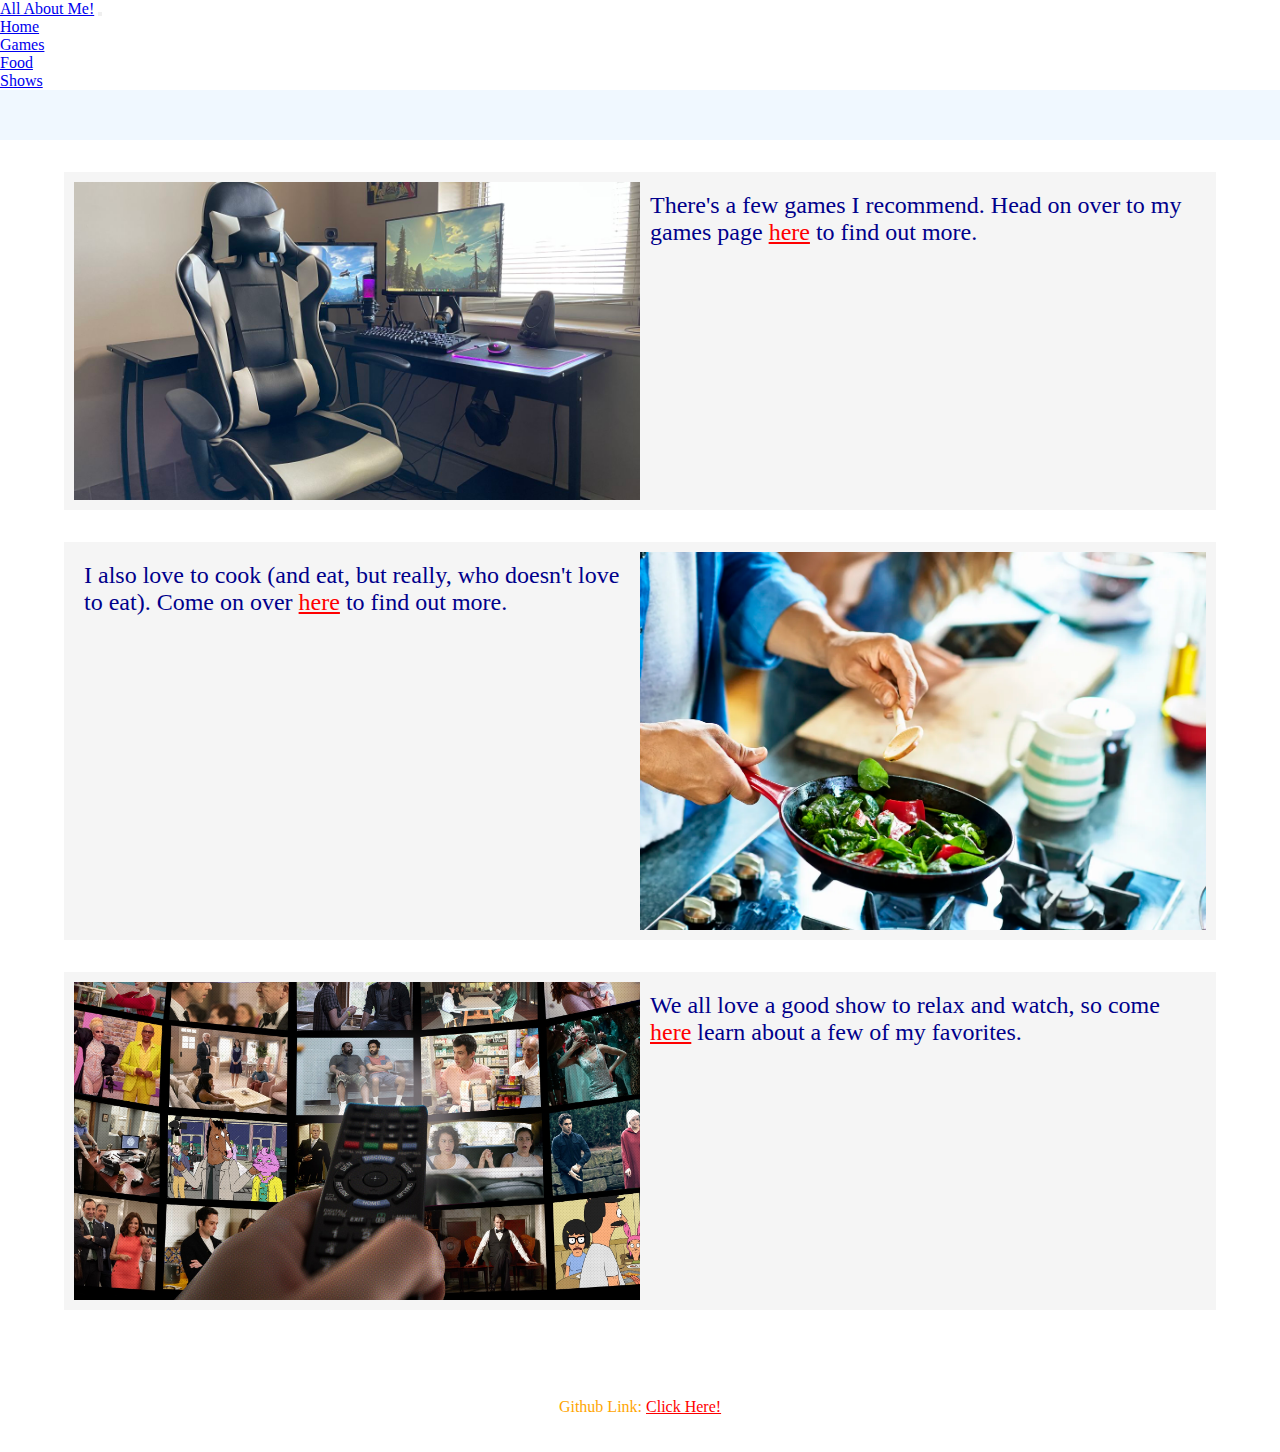
<file: index.html>
<!DOCTYPE html>
<html>

<head>
    <link rel="stylesheet" href="https://stackpath.bootstrapcdn.com/bootstrap/4.1.3/css/bootstrap.min.css" integrity="sha384-MCw98/SFnGE8fJT3GXwEOngsV7Zt27NXFoaoApmYm81iuXoPkFOJwJ8ERdknLPMO" crossorigin="anonymous">
    <link rel="stylesheet" href="/css/styles.css" />
    <title>All About Nick</title>
    <meta charset='UTF-8' name='viewport' content='width=device-width, initial-scale=1.0, maximum-scale=1.0' />
</head>

<body>
    <nav class="navbar navbar-expand-lg navbar-dark bg-dark">
        <a class="navbar-brand brand-font" href="/index.html">All About Me!</a>
        <button class="navbar-toggler" type="button" data-toggle="collapse" data-target="#navbarNav" aria-controls="navbarNav" aria-expanded="false" aria-label="Toggle navigation">
      <span class="navbar-toggler-icon"></span>
    </button>
        <div class="collapse navbar-collapse" id="navbarNav">
            <ul class="navbar-nav mr-auto">
                <li class="nav-item active">
                    <a class="nav-link" href="/index.html">Home</a>
                </li>
                <li class="nav-item">
                    <a class="nav-link" href="/pages/games.html">Games</a>
                </li>
                <li class="nav-item">
                    <a class="nav-link" href="/pages/cooking.html">Food</a>
                </li>
                <li class="nav-item">
                    <a class="nav-link" href="/pages/shows.html">Shows</a>
                </li>
        </div>
    </nav>

    <div class="spacer"></div>

    <div class="section">
        <img src="images/gaming.jpg" class="sectionImage" />
        <p class="paragraph">There's a few games I recommend. Head on over to my games page <a href="/pages/games.html" class="redText">here</a> to find out more.
        </p>
    </div>
    <div class="section">
        <p class="paragraph">I also love to cook (and eat, but really, who doesn't love to eat). Come on over <a href="/pages/cooking.html" class="redText">here</a> to find out more.
        </p>
        <img src="images/cooking.jpg" class="sectionImage" />
    </div>
    <div class="section">
        <img src="images/shows.jpg" class="sectionImage" />
        <p class="paragraph">We all love a good show to relax and watch, so come <a href="/pages/shows.html" class="redText">here</a> learn about a few of my favorites.
        </p>
    </div>



    <footer class="container-fluid footer bg-dark">Github Link: <a href="https://github.com/pixtonn/creative-project2" class="redText">Click Here!</a></footer>
</body>

</html>
</file>
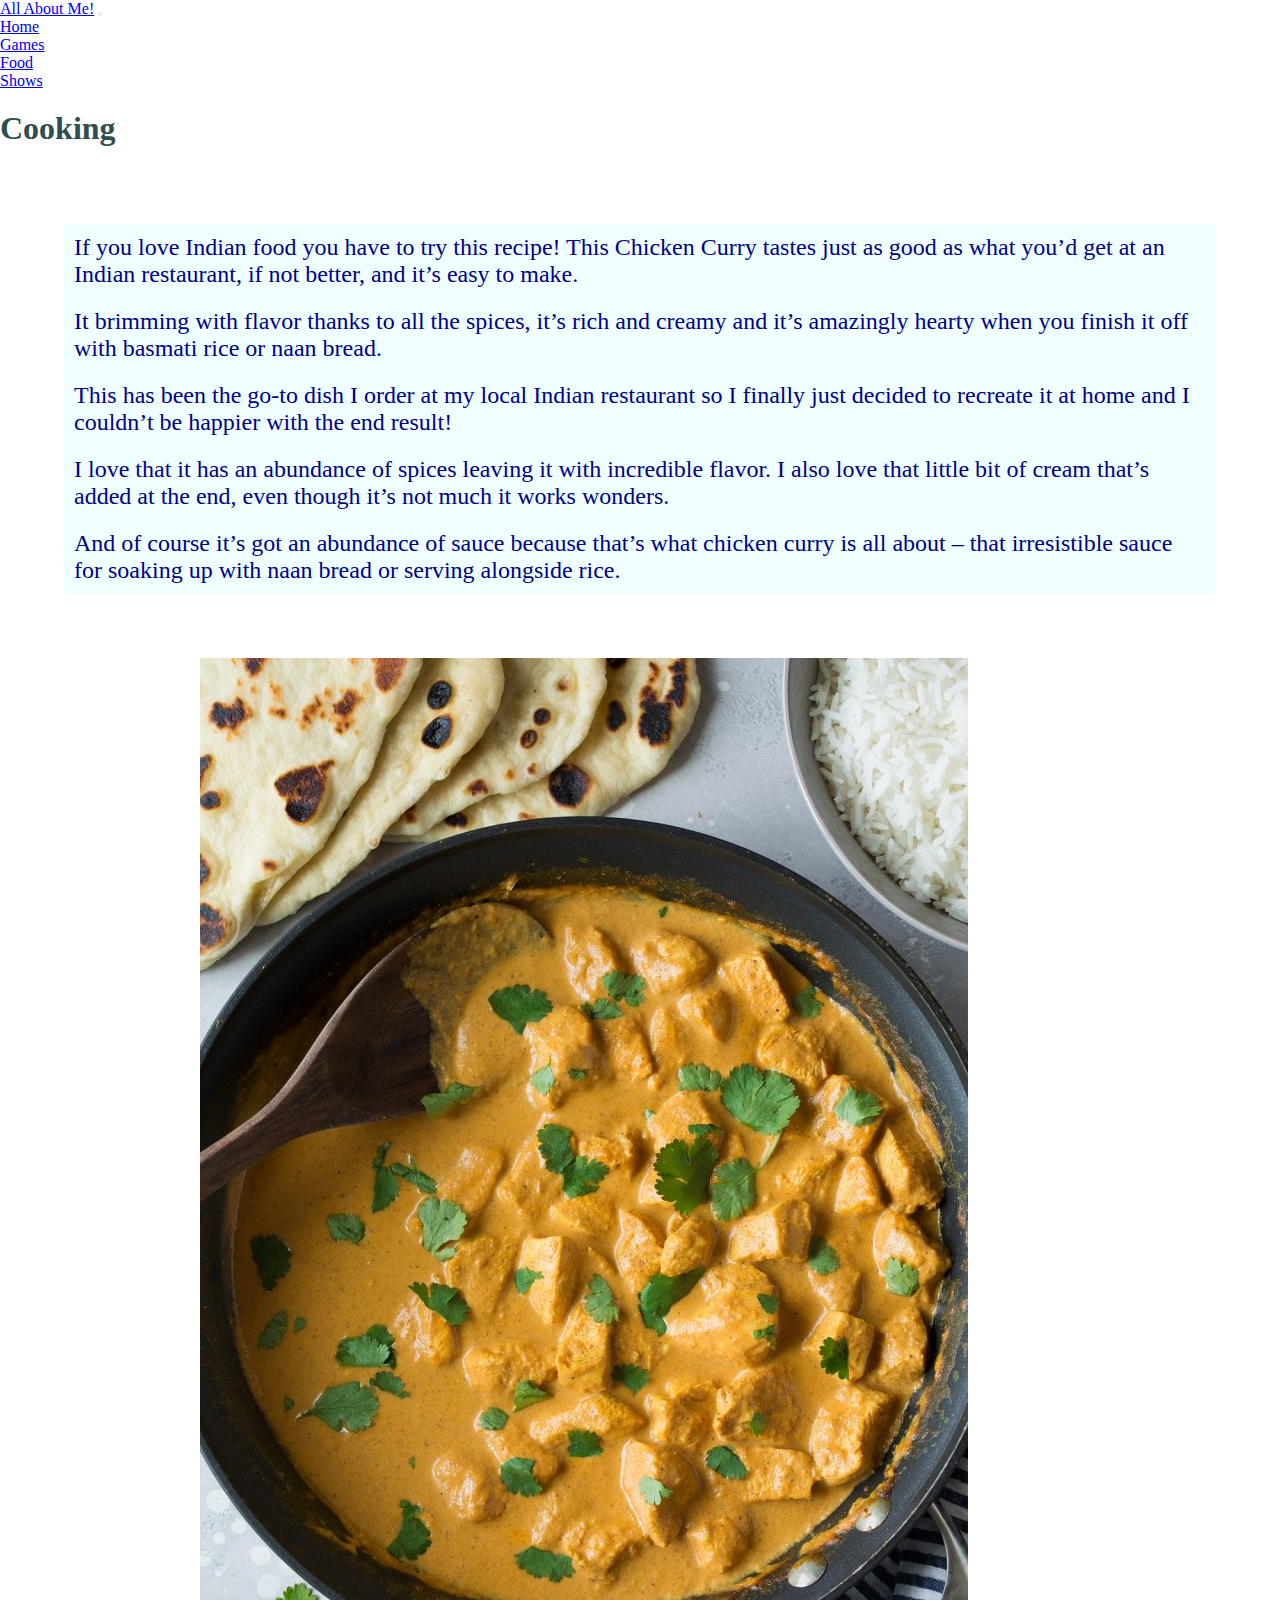
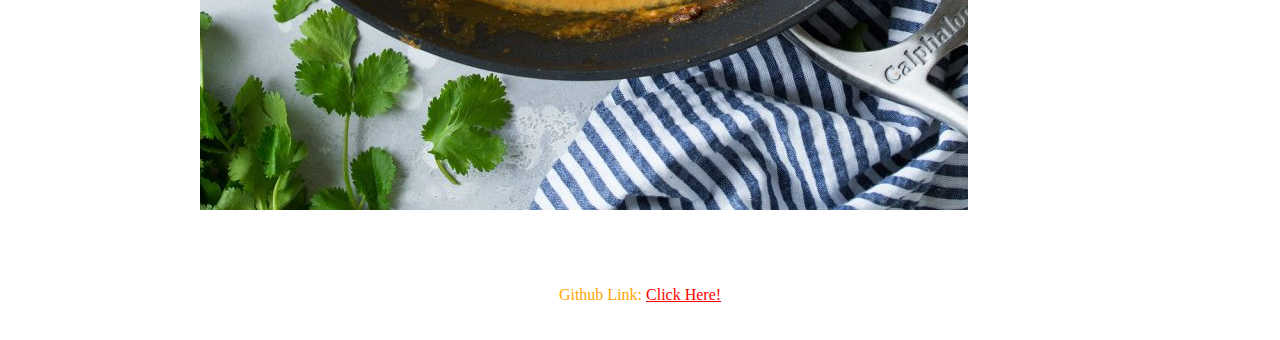
<file: pages/cooking.html>
<html lang='en'>

<head>
    <link rel="stylesheet" href="https://stackpath.bootstrapcdn.com/bootstrap/4.1.3/css/bootstrap.min.css" integrity="sha384-MCw98/SFnGE8fJT3GXwEOngsV7Zt27NXFoaoApmYm81iuXoPkFOJwJ8ERdknLPMO" crossorigin="anonymous">
    <link rel="stylesheet" href="/css/styles.css" />
    <title>All About Nick</title>
    <meta charset='UTF-8' name='viewport' content='width=device-width, initial-scale=1.0, maximum-scale=1.0' />
</head>

<body>
    <nav class="navbar navbar-expand-lg navbar-dark bg-dark">
        <a class="navbar-brand brand-font" href="/index.html">All About Me!</a>
        <button class="navbar-toggler" type="button" data-toggle="collapse" data-target="#navbarNav" aria-controls="navbarNav" aria-expanded="false" aria-label="Toggle navigation">
      <span class="navbar-toggler-icon"></span>
    </button>
        <div class="collapse navbar-collapse" id="navbarNav">
            <ul class="navbar-nav mr-auto">
                <li class="nav-item active">
                    <a class="nav-link" href="/index.html">Home</a>
                </li>
                <li class="nav-item">
                    <a class="nav-link" href="/pages/games.html">Games</a>
                </li>
                <li class="nav-item">
                    <a class="nav-link" href="/pages/cooking.html">Food</a>
                </li>
                <li class="nav-item">
                    <a class="nav-link" href="/pages/shows.html">Shows</a>
                </li>
        </div>
        </div>
    </nav>

    <div class="d-flex justify-content-center">
        <h1 class="heading">Cooking</h1>
    </div>
    <div class="cooking">
        <p class="paragraph">If you love Indian food you have to try this recipe! This Chicken Curry tastes just as good as what you’d get at an Indian restaurant, if not better, and it’s easy to make.</p>
        <p class="paragraph">It brimming with flavor thanks to all the spices, it’s rich and creamy and it’s amazingly hearty when you finish it off with basmati rice or naan bread.</p>
        <p class="paragraph">This has been the go-to dish I order at my local Indian restaurant so I finally just decided to recreate it at home and I couldn’t be happier with the end result!</p>
        <p class="paragraph">I love that it has an abundance of spices leaving it with incredible flavor. I also love that little bit of cream that’s added at the end, even though it’s not much it works wonders.</p>
        <p class="paragraph">And of course it’s got an abundance of sauce because that’s what chicken curry is all about – that irresistible sauce for soaking up with naan bread or serving alongside rice.</p>
    </div>
    <img src="../images/cooking/curry.jpg" class="largeImage" />

    <footer class="container-fluid footer bg-dark">Github Link: <a href="https://github.com/pixtonn/creative-project2" class="redText">Click Here!</a></footer>
</body>

</html>
</file>
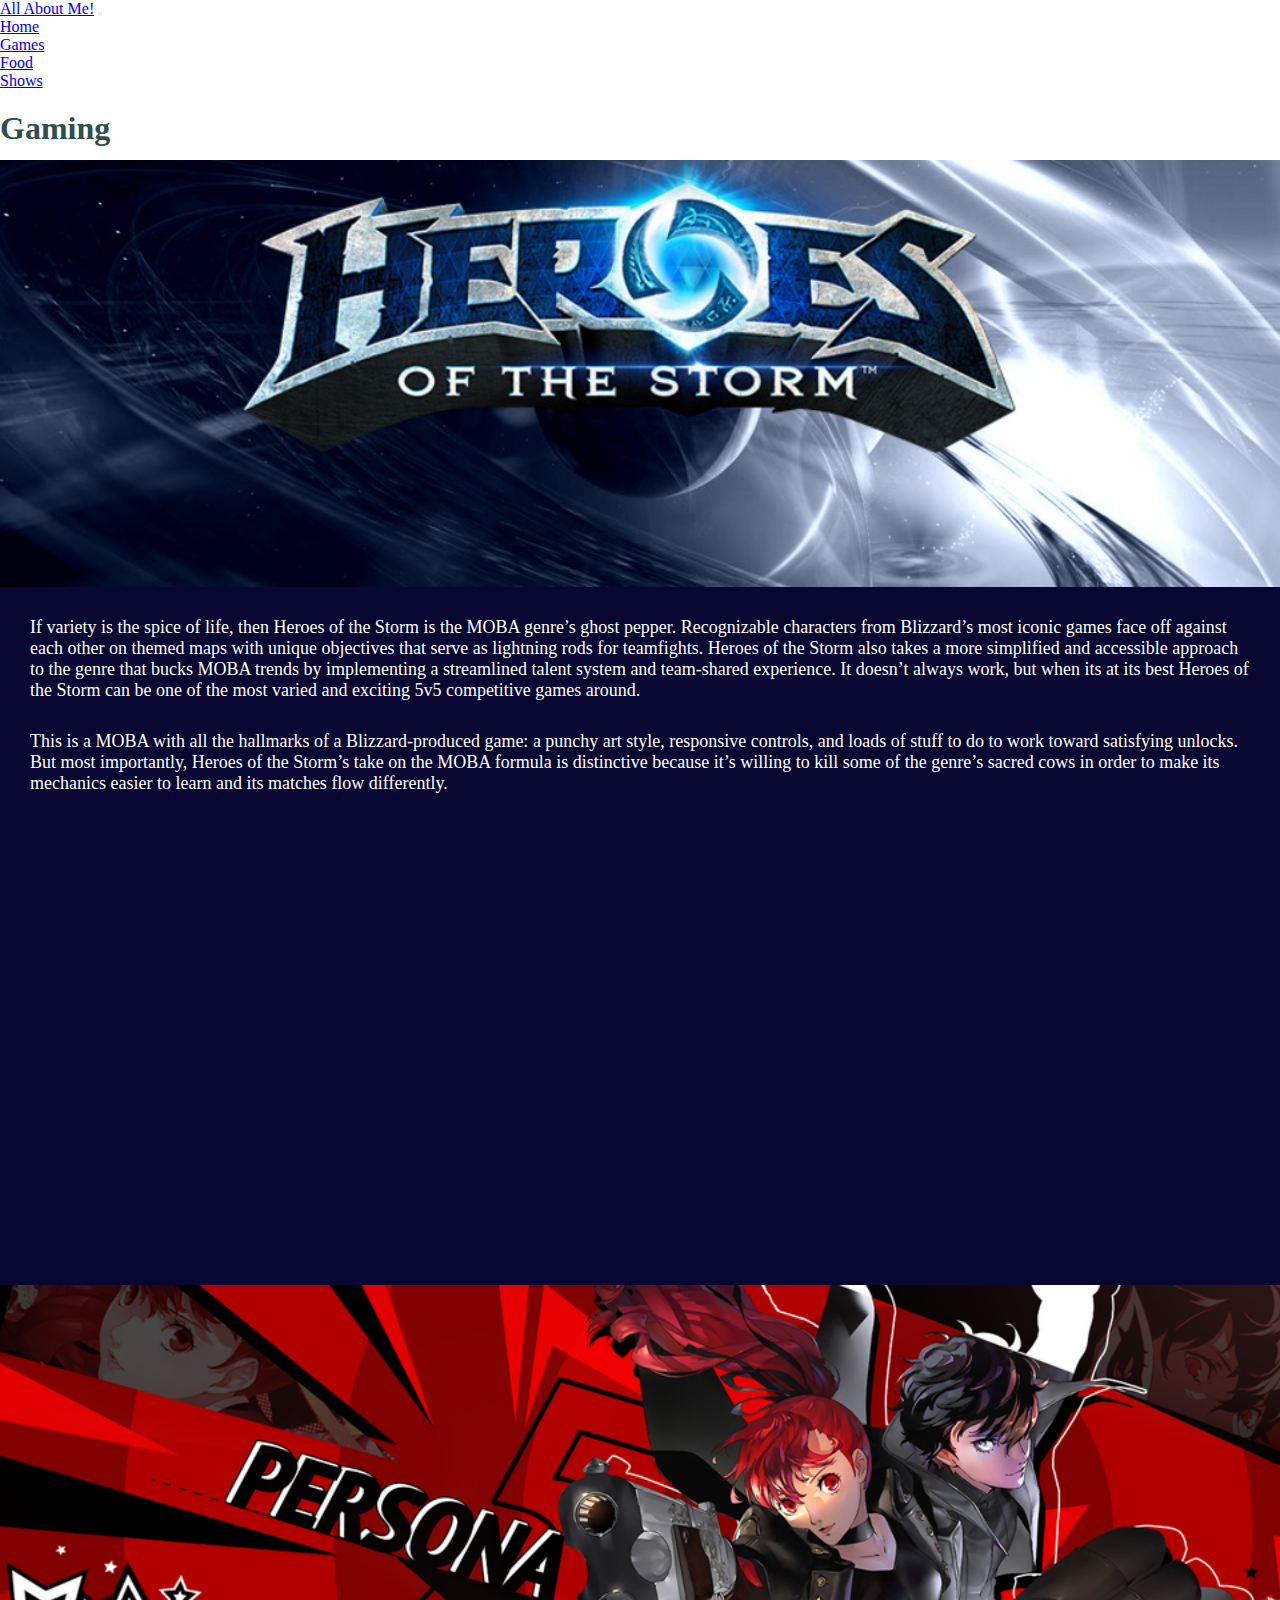
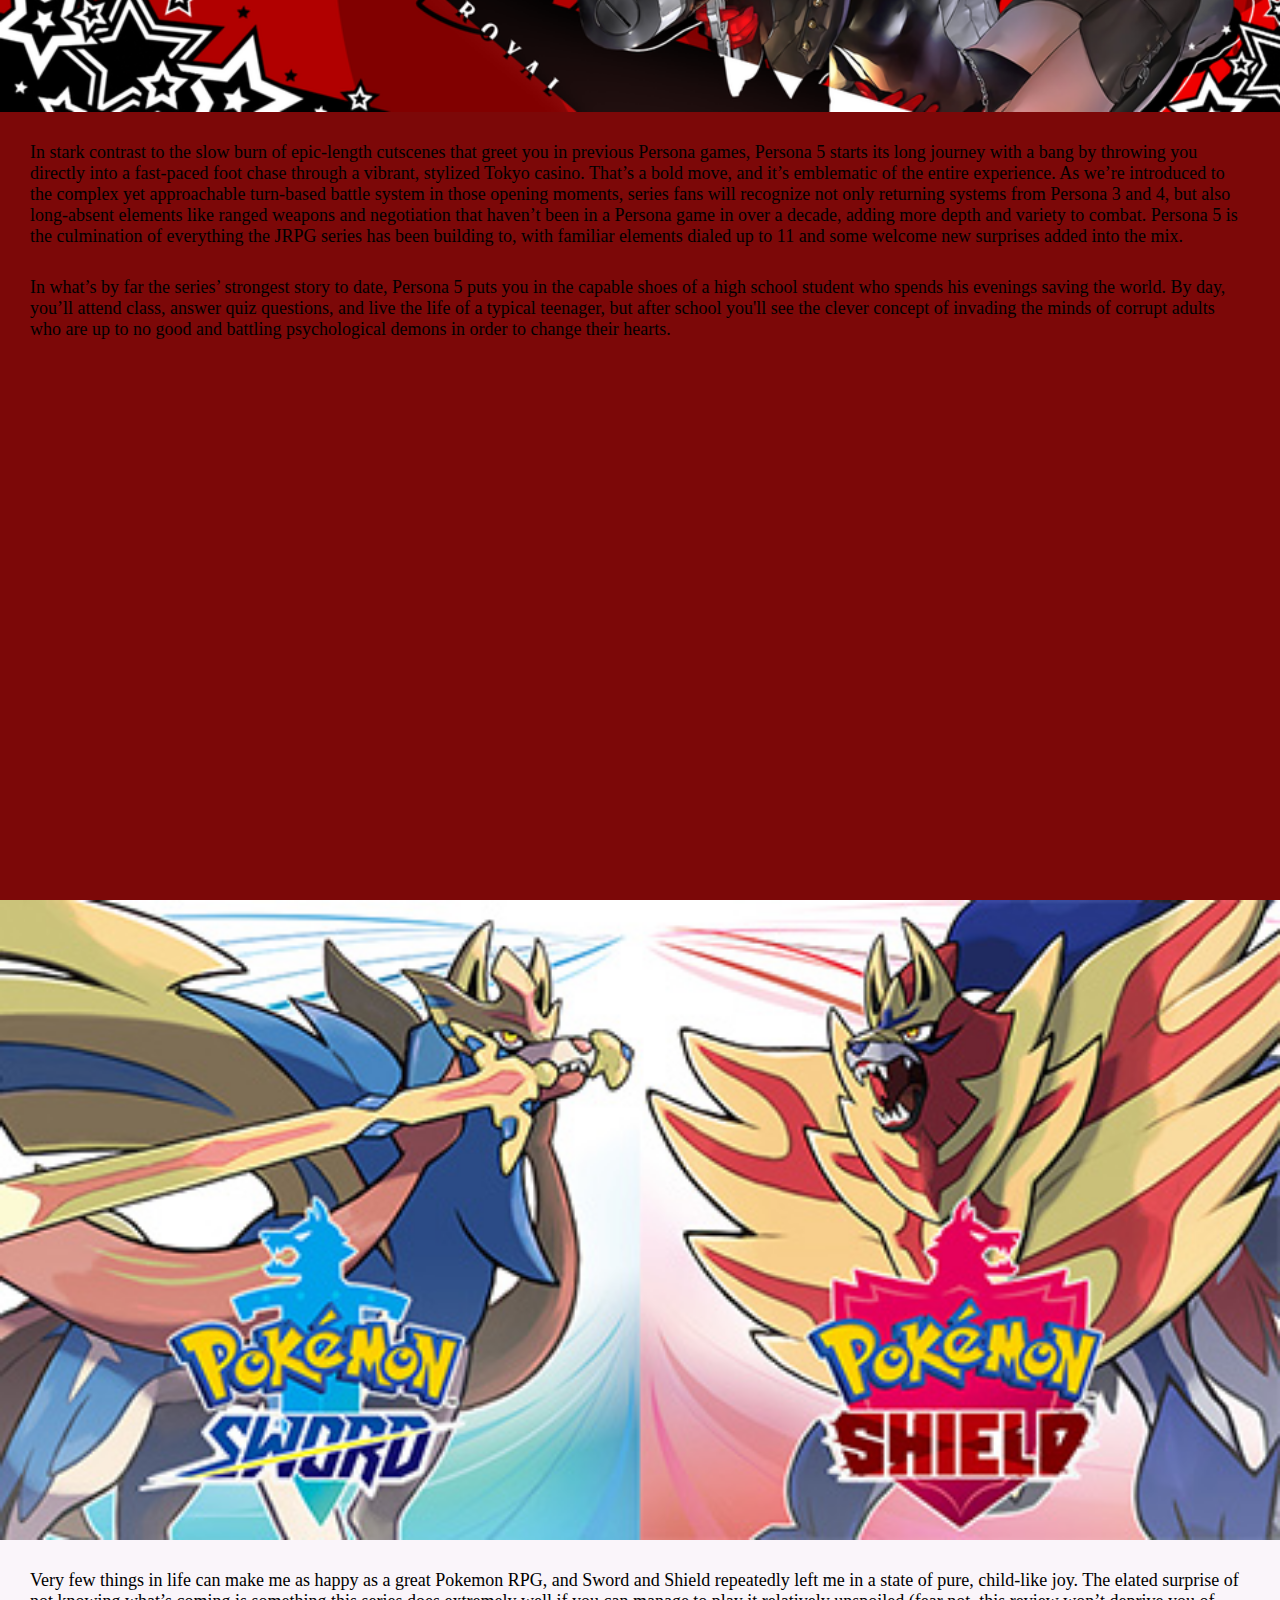
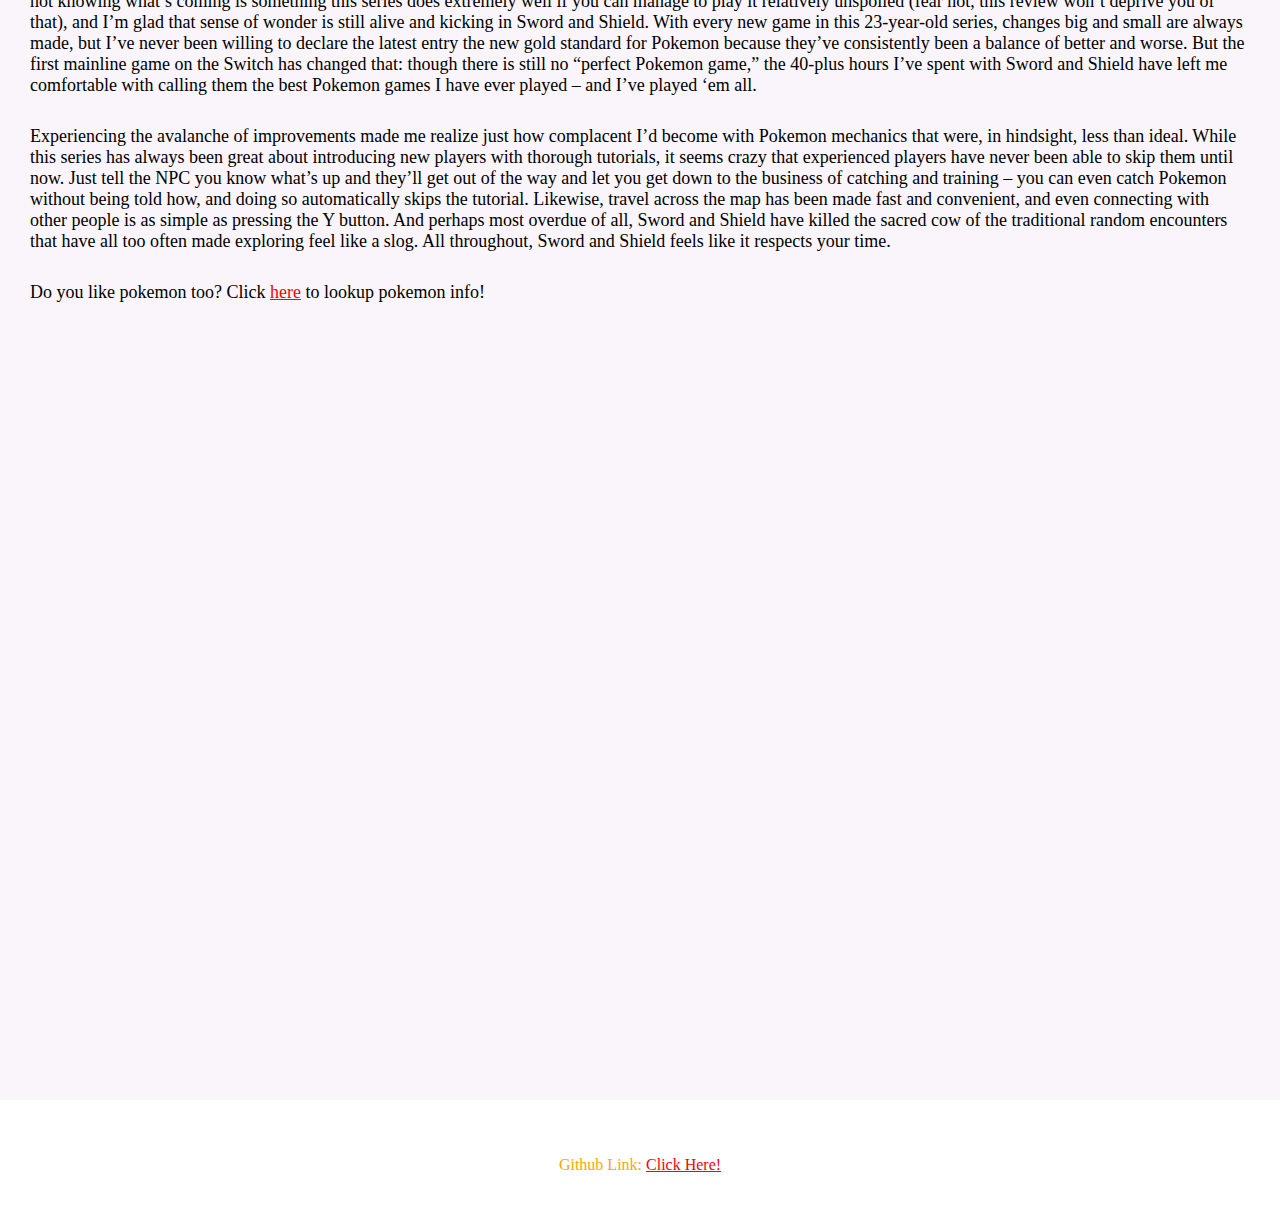
<file: pages/games.html>
<html lang='en'>

<head>
    <link rel="stylesheet" href="https://stackpath.bootstrapcdn.com/bootstrap/4.1.3/css/bootstrap.min.css"
        integrity="sha384-MCw98/SFnGE8fJT3GXwEOngsV7Zt27NXFoaoApmYm81iuXoPkFOJwJ8ERdknLPMO" crossorigin="anonymous">
    <link rel="stylesheet" type="text/css" href="/css/styles.css" />
    <title>All About Nick</title>
    <meta charset='UTF-8' name='viewport' content='width=device-width, initial-scale=1.0, maximum-scale=1.0' />
</head>

<body>
    <nav class="navbar navbar-expand-lg navbar-dark bg-dark">
        <a class="navbar-brand brand-font" href="/index.html">All About Me!</a>
        <button class="navbar-toggler" type="button" data-toggle="collapse" data-target="#navbarNav"
            aria-controls="navbarNav" aria-expanded="false" aria-label="Toggle navigation">
            <span class="navbar-toggler-icon"></span>
        </button>
        <div class="collapse navbar-collapse" id="navbarNav">
            <ul class="navbar-nav mr-auto">
                <li class="nav-item active">
                    <a class="nav-link" href="/index.html">Home</a>
                </li>
                <li class="nav-item">
                    <a class="nav-link" href="/pages/games.html">Games</a>
                </li>
                <li class="nav-item">
                    <a class="nav-link" href="/pages/cooking.html">Food</a>
                </li>
                <li class="nav-item">
                    <a class="nav-link" href="/pages/shows.html">Shows</a>
                </li>
        </div>
    </nav>

    <div class="d-flex justify-content-center">
        <h1 class="heading">Gaming</h1>
    </div>

    <div class="gamingSection hots">
        <img src="/images/gaming/hots.jpg" class="gamingImage" />
        <p class="gameDescription">If variety is the spice of life, then Heroes of the Storm is the MOBA genre’s ghost
            pepper. Recognizable characters from Blizzard’s most iconic games face off against each other on themed maps
            with unique objectives that serve as lightning rods
            for teamfights. Heroes of the Storm also takes a more simplified and accessible approach to the genre that
            bucks MOBA trends by implementing a streamlined talent system and team-shared experience. It doesn’t always
            work, but when its at its
            best Heroes of the Storm can be one of the most varied and exciting 5v5 competitive games around.</p>
        <p class="gameDescription">This is a MOBA with all the hallmarks of a Blizzard-produced game: a punchy art
            style, responsive controls, and loads of stuff to do to work toward satisfying unlocks. But most
            importantly, Heroes of the Storm’s take on the MOBA formula is distinctive
            because it’s willing to kill some of the genre’s sacred cows in order to make its mechanics easier to learn
            and its matches flow differently.
        </p>
    </div>
    <div class="gamingSection persona5">
        <img src="/images/gaming/persona5.jpg" class="gamingImage" />
        <p class="gameDescription">
            In stark contrast to the slow burn of epic-length cutscenes that greet you in previous Persona games,
            Persona 5 starts its long journey with a bang by throwing you directly into a fast-paced foot chase through
            a vibrant, stylized Tokyo casino. That’s
            a bold move, and it’s emblematic of the entire experience. As we’re introduced to the complex yet
            approachable turn-based battle system in those opening moments, series fans will recognize not only
            returning systems from Persona 3 and 4, but
            also long-absent elements like ranged weapons and negotiation that haven’t been in a Persona game in over a
            decade, adding more depth and variety to combat. Persona 5 is the culmination of everything the JRPG series
            has been building to, with
            familiar elements dialed up to 11 and some welcome new surprises added into the mix.
        </p>
        <p class="gameDescription">In what’s by far the series’ strongest story to date, Persona 5 puts you in the
            capable shoes of a high school student who spends his evenings saving the world. By day, you’ll attend
            class, answer quiz questions, and live the life of a typical
            teenager, but after school you'll see the clever concept of invading the minds of corrupt adults who are up
            to no good and battling psychological demons in order to change their hearts.</p>
    </div>
    <div class="gamingSection pokemon">
        <img src="/images/gaming/pokemon.jpg" class="gamingImage" />
        <p class="gameDescription">Very few things in life can make me as happy as a great Pokemon RPG, and Sword and
            Shield repeatedly left me in a state of pure, child-like joy. The elated surprise of not knowing what’s
            coming is something this series does extremely well if you
            can manage to play it relatively unspoiled (fear not, this review won’t deprive you of that), and I’m glad
            that sense of wonder is still alive and kicking in Sword and Shield. With every new game in this 23-year-old
            series, changes big and
            small are always made, but I’ve never been willing to declare the latest entry the new gold standard for
            Pokemon because they’ve consistently been a balance of better and worse. But the first mainline game on the
            Switch has changed that: though
            there is still no “perfect Pokemon game,” the 40-plus hours I’ve spent with Sword and Shield have left me
            comfortable with calling them the best Pokemon games I have ever played – and I’ve played ‘em all.</p>
        <p class="gameDescription">Experiencing the avalanche of improvements made me realize just how complacent I’d
            become with Pokemon mechanics that were, in hindsight, less than ideal. While this series has always been
            great about introducing new players with thorough tutorials,
            it seems crazy that experienced players have never been able to skip them until now. Just tell the NPC you
            know what’s up and they’ll get out of the way and let you get down to the business of catching and training
            – you can even catch Pokemon
            without being told how, and doing so automatically skips the tutorial. Likewise, travel across the map has
            been made fast and convenient, and even connecting with other people is as simple as pressing the Y button.
            And perhaps most overdue
            of all, Sword and Shield have killed the sacred cow of the traditional random encounters that have all too
            often made exploring feel like a slog. All throughout, Sword and Shield feels like it respects your time.
        </p>
        <p class="gameDescription">Do you like pokemon too? Click <a class="redText" href="/pages/pokemon.html">here</a> to lookup pokemon info!
        </p>
    </div>



    <footer class="container-fluid footer bg-dark">Github Link: <a href="https://github.com/pixtonn/creative-project2"
            class="redText">Click Here!</a></footer>
</body>

</html>
</file>
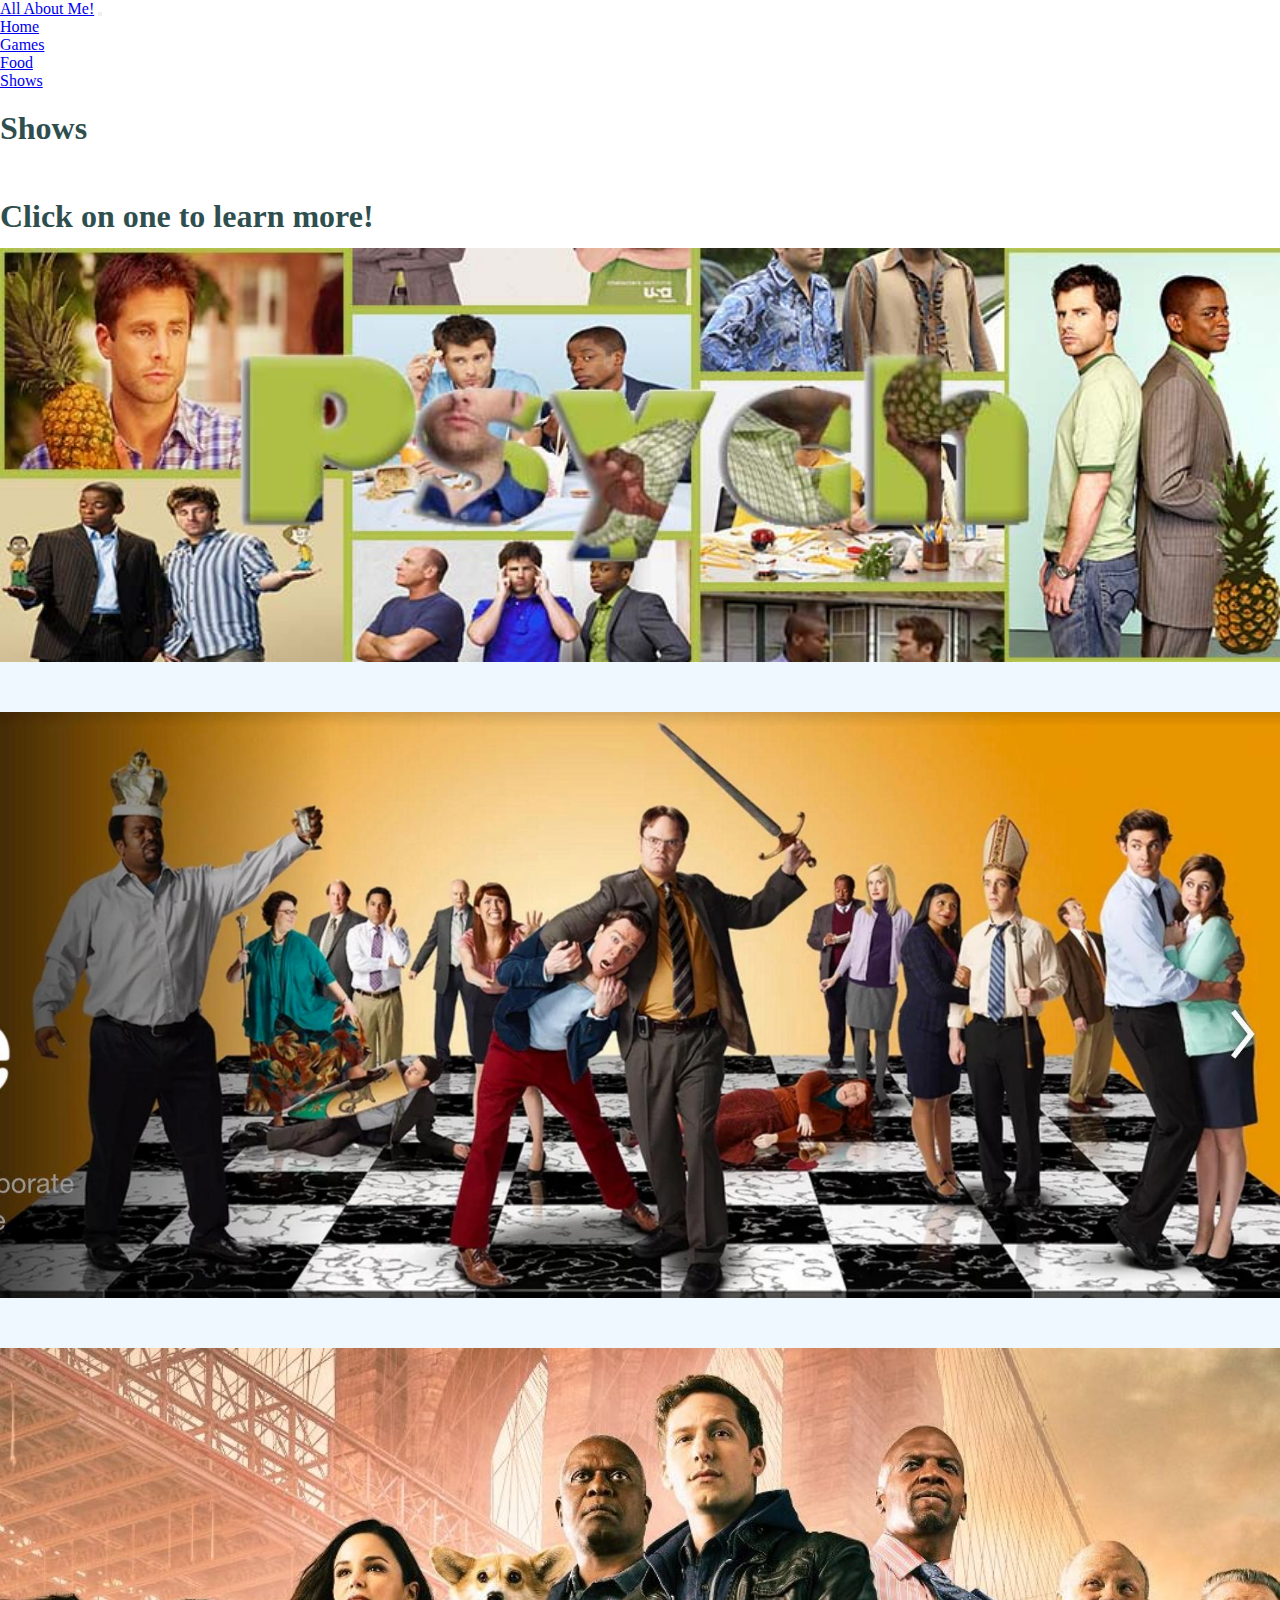
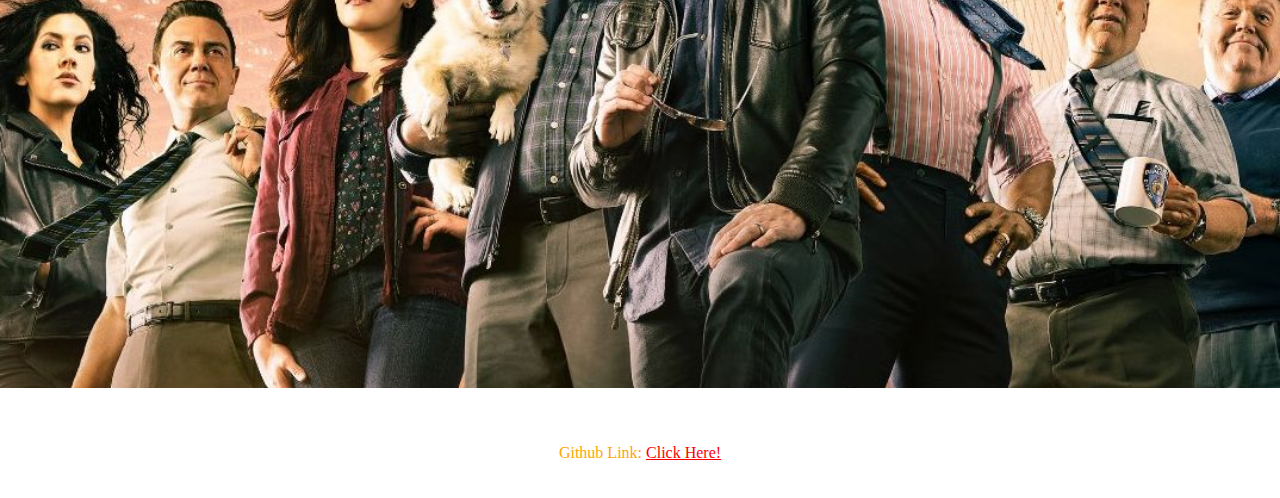
<file: pages/shows.html>
<html lang='en'>

<head>
    <link rel="stylesheet" href="https://stackpath.bootstrapcdn.com/bootstrap/4.1.3/css/bootstrap.min.css" integrity="sha384-MCw98/SFnGE8fJT3GXwEOngsV7Zt27NXFoaoApmYm81iuXoPkFOJwJ8ERdknLPMO" crossorigin="anonymous">
    <link rel="stylesheet" type="text/css" href="/css/styles.css" />
    <title>All About Nick</title>
    <meta charset='UTF-8' name='viewport' content='width=device-width, initial-scale=1.0, maximum-scale=1.0' />
</head>

<body>
    <nav class="navbar navbar-expand-lg navbar-dark bg-dark">
        <a class="navbar-brand brand-font" href="/index.html">All About Me!</a>
        <button class="navbar-toggler" type="button" data-toggle="collapse" data-target="#navbarNav" aria-controls="navbarNav" aria-expanded="false" aria-label="Toggle navigation">
            <span class="navbar-toggler-icon"></span>
        </button>
        <div class="collapse navbar-collapse" id="navbarNav">
            <ul class="navbar-nav mr-auto">
                <li class="nav-item active">
                    <a class="nav-link" href="/index.html">Home</a>
                </li>
                <li class="nav-item">
                    <a class="nav-link" href="/pages/games.html">Games</a>
                </li>
                <li class="nav-item">
                    <a class="nav-link" href="/pages/cooking.html">Food</a>
                </li>
                <li class="nav-item">
                    <a class="nav-link" href="/pages/shows.html">Shows</a>
                </li>
        </div>
    </nav>

    <div class="d-flex justify-content-center">
        <h1 class="heading">Shows</h1>
    </div>

    <br />

    <div class="d-flex justify-content-center">
        <h2 class="heading">Click on one to learn more!</h2>
    </div>

    <a href="https://www.usanetwork.com/psych/about"><img src="/images/shows/psych.jpg" class="gamingImage" /></a>
    <div class="spacer"></div>
    <a href="https://www.peacocktv.com/stream-tv/the-office"><img src="/images/shows/theoffice.jpg" class="gamingImage" /></a>
    <div class="spacer"></div>
    <a href="https://www.nbc.com/brooklyn-nine-nine"><img src="/images/shows/brooklyn99.jpg" class="gamingImage" /></a>



    <footer class="container-fluid footer bg-dark">Github Link: <a href="https://github.com/pixtonn/creative-project2" class="redText">Click Here!</a></footer>
</body>

</html>
</file>
<file: css/styles.css>
* {
    margin: 0;
    padding: 0;
    box-sizing: border-box;
}

.centered {
    text-align: center;
}

.cooking {
    margin: 5%;
    background-color: azure;
    font-size: large;
}

.failedSearch {
    font-size: x-large;
    margin: 5%;
}

.footer {
    color: orange;
    align-content: center;
    text-align: center;
    padding-top: 30px;
    height: 100px;
    margin-bottom: 10px;
}

.gameDescription {
    margin: 30px;
    font-size: large;
}

.gamingImage {
    width: 100%;
    max-height: 100%;
}

.gamingSection {
    width: 100%;
    height: 500px;
}

.heading {
    font-size: xx-large;
    font-weight: bold;
    color: darkslategrey;
    margin-top: 20px;
    height: 50px;
}

.hots {
    height: 125%;
    background-color: rgb(7, 7, 49);
    color: white;
}

.largeImage {
    margin-left: 200px;
    margin-bottom: 20px;
}

.paragraph {
    padding: 10px;
    color: darkblue;
    font-size: x-large;
}

.persona5 {
    height: 135%;
    background-color: rgb(124, 8, 8);
    color: black;
    font-weight: 500;
}

.pokemon {
    height: 200%;
    background-color: rgb(250, 245, 250);
}

.pokemonAbility {
    list-style-type: none;
}

.pokemonImage {
    width: calc(20% + 50px);
    margin-left: calc(40% - 25px);
}

#pokemonInput {
    margin: 5%;
    width: calc(25% + 50px);
}

.pokemonMove {
    list-style-type: circle;
    margin: 2%;
}

.pokemonMoves {
    display: flex;
    flex-wrap: wrap;
    justify-content: space-evenly;
}

.pokemonName {
    text-align: center;
    font-size: xx-large;
    width: 100%;
    height: 10%;

}

#pokemonSearch {
    margin: 0 5% 5% 5%;
    width: calc(10% + 50px);
    height: 7%;
    font-size: large;
}

.pokemonStat {
    margin: 5%;
}

.pokemonStats {
    display: flex;
    justify-content: space-evenly;
    flex-wrap: wrap;
}

#pokemonResult {
    width: calc(100vw - 10%);
    margin: 5%;
    border: 5px solid black;
    padding: 5%;
}

.pokemonType {
    list-style-type: none;
}

.redText {
    color: red;
}

.spacer {
    height: 50px;
    width: 100%;
    background-color: aliceblue;
    padding: 0px;
}

.searchLabel {
    margin: 5% 0 5% 5%;
    font-size: xx-large;
}

.sectionImage {
    width: 50%;
    margin: 0px;
}

.section {
    width: 90%;
    margin: 2.5% 5%;
    display: flex;
    justify-content: space-between;
    padding: 10px;
    background-color: whitesmoke;
}

.typesDiv {
    display: flex;
    flex-wrap: wrap;
    justify-content: space-between;
    width: calc(20% + 50px);
    margin-left: 10%;
}
</file>
